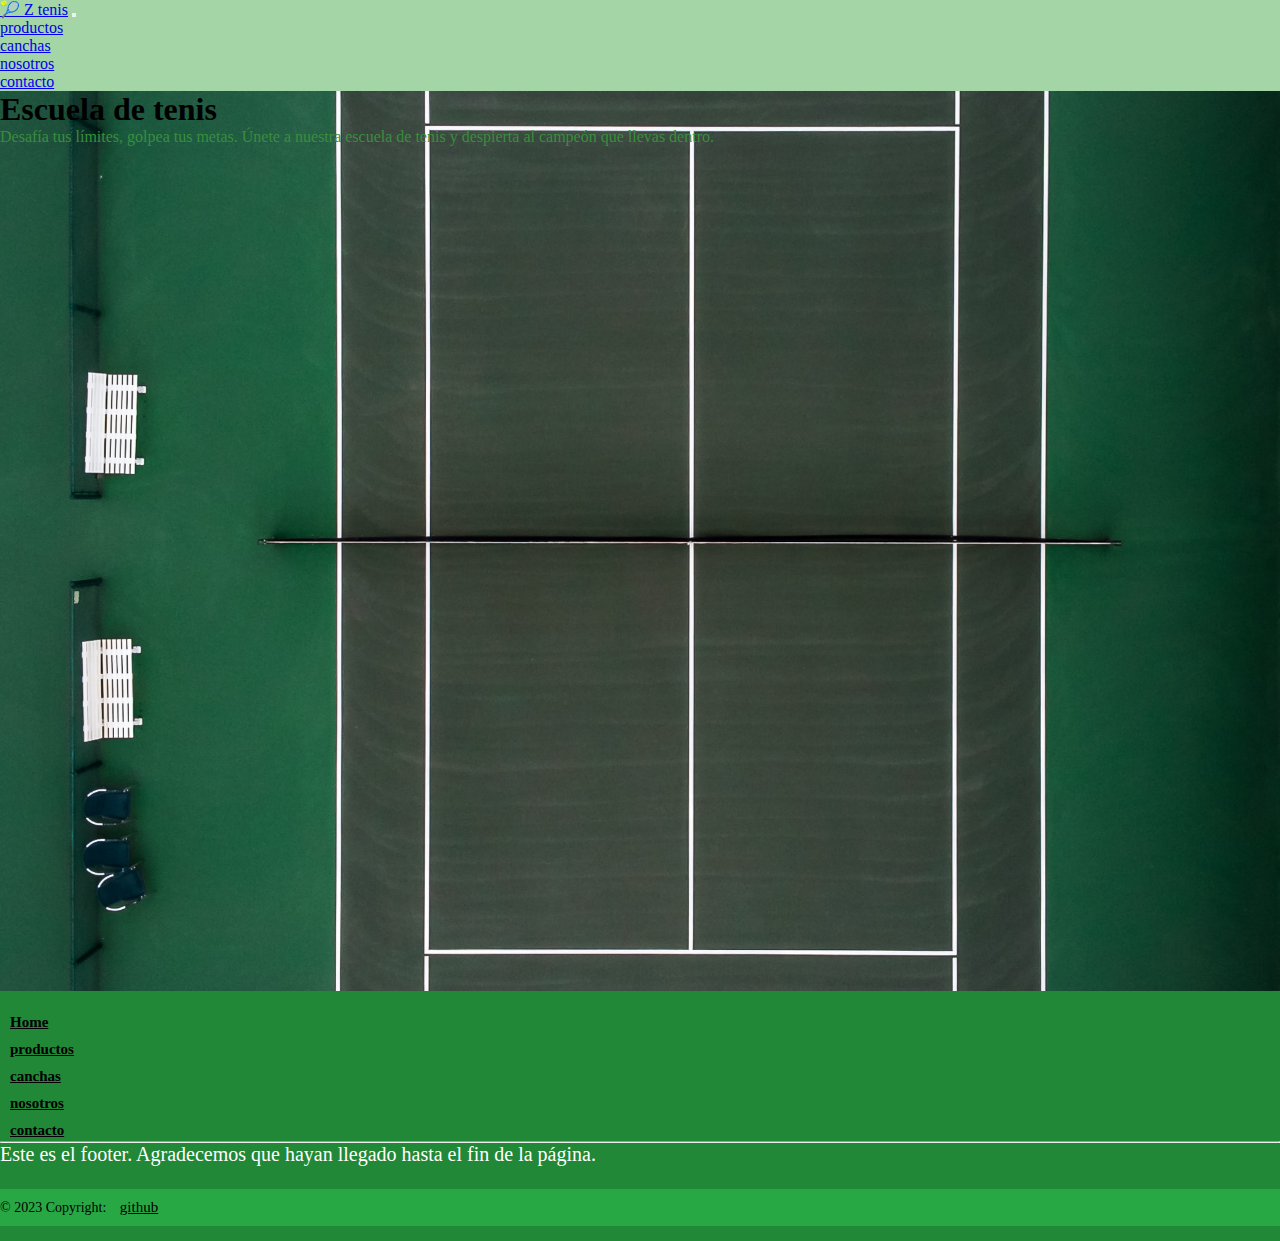
<file: index.html>
<!DOCTYPE html>
<html lang="en">

<head>
    <meta charset="UTF-8">
    <meta name="viewport" content="width=device-width, initial-scale=1.0">
    <meta name="description" content="Descubre el apasionante mundo del tenis en nuestra página web. Encuentra información sobre productos de tenis, las mejores canchas para practicar, conoce nuestra historia y ponte en contacto con nosotros. ¡Todo lo que necesitas para ser un experto en el deporte!">
    <meta name="keywords" content="tenis, productos de tenis, canchas de tenis, historia del tenis, entrenamiento de tenis, torneos de tenis, raquetas de tenis, pelotas de tenis,tenis de campo, tenis de mesa,">
    
    <link rel="stylesheet" href="https://cdn.jsdelivr.net/npm/bootstrap@4.6.2/dist/css/bootstrap.min.css"
        integrity="sha384-xOolHFLEh07PJGoPkLv1IbcEPTNtaed2xpHsD9ESMhqIYd0nLMwNLD69Npy4HI+N" crossorigin="anonymous">
    <link rel="stylesheet" href="https://cdnjs.cloudflare.com/ajax/libs/font-awesome/6.4.0/css/all.min.css" integrity="sha512-iecdLmaskl7CVkqkXNQ/ZH/XLlvWZOJyj7Yy7tcenmpD1ypASozpmT/E0iPtmFIB46ZmdtAc9eNBvH0H/ZpiBw==" crossorigin="anonymous" referrerpolicy="no-referrer" />
    <link rel="preconnect" href="https://fonts.googleapis.com">
<link rel="preconnect" href="https://fonts.gstatic.com" crossorigin>
<link href="https://fonts.googleapis.com/css2?family=Poppins:ital,wght@1,300&display=swap" rel="stylesheet">
<link
    rel="stylesheet"
    href="https://cdnjs.cloudflare.com/ajax/libs/animate.css/4.1.1/animate.min.css"/>
    <link rel="stylesheet" href="estilos.css">
    <title>Z TENIS</title>
</head>

<body>
    <nav class="navbar navbar-expand-sm  navbar-dark">
        <a class="navbar-brand" href="index.html">🎾 Z tenis</a>
        <button class="navbar-toggler" type="button" data-toggle="collapse" data-target="#collapsibleNavbar">
            <i class="fa-solid fa-bars-staggered fa-bounce"></i>
        </button>
        <div class="collapse navbar-collapse" id="collapsibleNavbar">
            <ul class="navbar-nav">
                <li class="nav-item">
                    <a class="nav-link" href="productos.html">productos</a>
                </li>
                <li class="nav-item">
                    <a class="nav-link" href="canchas.html">canchas</a>
                </li>
                <li class="nav-item">
                    <a class="nav-link" href="nosotros.html">nosotros</a>
                </li>
                <li class="nav-item">
                    <a class="nav-link" href="contacto.html">contacto</a>
                </li>
            
            </ul>
        </div>
    </nav>
<div class="jumbotron">
    <h1 class="animate__animated animate__flipInY">Escuela de tenis</h1>
    <p class="animate__animated animate__rubberBand">Desafía tus límites, golpea tus metas. Únete a nuestra escuela de tenis y despierta al campeón que llevas dentro.</p>
    </div>
<div class="container-fluid footer-bg">
    <footer class="text-center text-white">
    <div class="container">
        <section>
        <div class="row text-center d-flex justify-content-center pt-5">
            <div class="col-md-2">
            <h3 class="text-uppercase font-weight-bold">
                <a href="index.html" class="text-white">Home</a>
            </h3>
            </div>
            <div class="col-md-2">
            <h3 class="text-uppercase font-weight-bold">
                <a href="productos.html" class="text-white">productos</a>
            </h3>
            </div>
            <div class="col-md-3">
            <h3 class="text-uppercase font-weight-bold">
                <a href="canchas.html" class="text-white"
                >canchas</a
                >
            </h3>
            </div>
            <div class="col-md-2">
            <h3 class="text-uppercase font-weight-bold">
                <a href="nosotros.html" class="text-white">nosotros</a>
            </h3>
            </div>
            <div class="col-md-2">
            <h3 class="text-uppercase font-weight-bold">
                <a href="contacto.html" class="text-white">contacto</a>
            </h3>
            </div>
        </div>
        </section>
        <hr />
        <section class="mb-5">
        <p class="p1" class="text-center">
            Este es el footer. Agradecemos que hayan llegado hasta el fin de
            la página.
        </p>
    </section>
    <section class="text-center mb-5">
    <a href="https://www.facebook.com/" target="_blank" class="text-white mx-4">
        <i class="fa-brands fa-facebook-f fa-bounce"></i>
    </a>
    <a href="https://twitter.com/" target="_blank" class="text-white mx-4">
        <i class="fa-brands fa-twitter fa-bounce"></i>
    </a>
    <a href="https://www.instagram.com/" target="_blank" class="text-white mx-4">
        <i class="fa-brands fa-instagram fa-bounce"></i>
    </a>
    </section>
    </div>
    <div class="container-fluid cr-bg pb-2">
        © 2023 Copyright:
        <a class="text-white" href="https://github.com/marianopiombo/piombotenis"
        >github</a
        >
    </div>
    </footer>





    </script>
    <script src="https://cdn.jsdelivr.net/npm/jquery@3.5.1/dist/jquery.slim.min.js"
        integrity="sha384-DfXdz2htPH0lsSSs5nCTpuj/zy4C+OGpamoFVy38MVBnE+IbbVYUew+OrCXaRkfj" crossorigin="anonymous">
    </script>
    <script src="https://cdn.jsdelivr.net/npm/popper.js@1.16.1/dist/umd/popper.min.js"
        integrity="sha384-9/reFTGAW83EW2RDu2S0VKaIzap3H66lZH81PoYlFhbGU+6BZp6G7niu735Sk7lN" crossorigin="anonymous">
    </script>
    <script src="https://cdn.jsdelivr.net/npm/bootstrap@4.6.2/dist/js/bootstrap.min.js"
        integrity="sha384-+sLIOodYLS7CIrQpBjl+C7nPvqq+FbNUBDunl/OZv93DB7Ln/533i8e/mZXLi/P+" crossorigin="anonymous">
    </script>
</body>

</html>
</file>
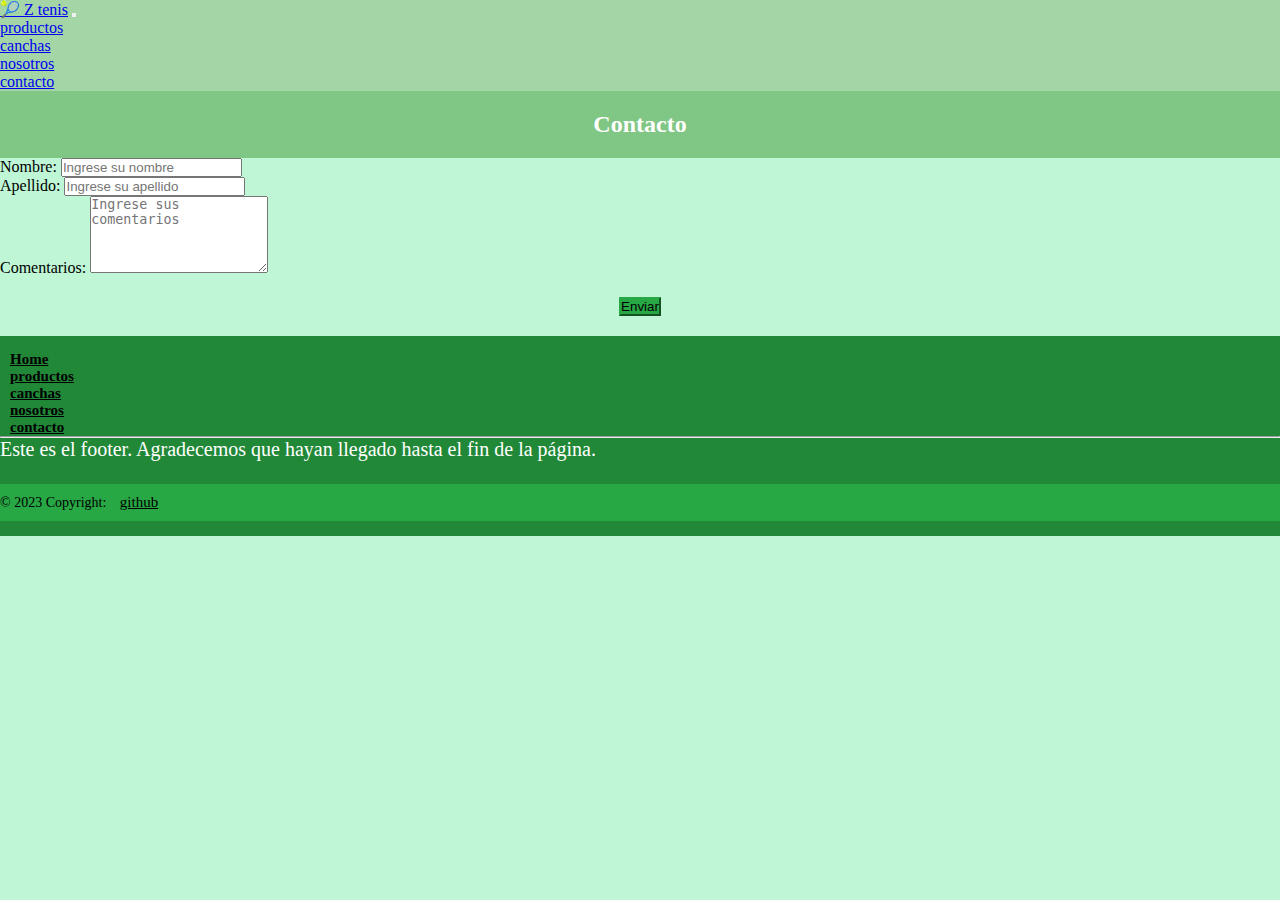
<file: contacto.html>
<!DOCTYPE html>
<html lang="en">
<head>
    <meta charset="UTF-8">
    <meta name="viewport" content="width=device-width, initial-scale=1.0">
    <meta name="description" content="Contáctanos para cualquier consulta o información sobre nuestros productos, canchas y servicios. Estamos aquí para ayudarte en todo lo relacionado con el tenis. ¡Esperamos saber de ti pronto">
    <meta name="keywords" content="Contacto, consulta, información, productos de tenis, canchas de tenis, servicios, ayuda, tenis">
    <link rel="stylesheet" href="https://cdn.jsdelivr.net/npm/bootstrap@4.6.2/dist/css/bootstrap.min.css" integrity="sha384-xOolHFLEh07PJGoPkLv1IbcEPTNtaed2xpHsD9ESMhqIYd0nLMwNLD69Npy4HI+N" crossorigin="anonymous">
    <link rel="stylesheet" href="https://cdnjs.cloudflare.com/ajax/libs/font-awesome/6.4.0/css/all.min.css" integrity="sha512-iecdLmaskl7CVkqkXNQ/ZH/XLlvWZOJyj7Yy7tcenmpD1ypASozpmT/E0iPtmFIB46ZmdtAc9eNBvH0H/ZpiBw==" crossorigin="anonymous" referrerpolicy="no-referrer" />
    <link rel="stylesheet" href="estilos.css">
    <title>contacto</title>
</head>
<body>
<nav class="navbar navbar-expand-sm  navbar-dark">
    <a class="navbar-brand" href="index.html">🎾 Z tenis</a>

    <button class="navbar-toggler" type="button" data-toggle="collapse" data-target="#collapsibleNavbar">
        <span class="navbar-toggler-icon"></span>
    </button>

    <div class="collapse navbar-collapse" id="collapsibleNavbar">
        <ul class="navbar-nav">
            <li class="nav-item">
                <a class="nav-link" href="productos.html">productos</a>
            </li>
            <li class="nav-item">
                <a class="nav-link" href="canchas.html">canchas</a>
            </li>
            <li class="nav-item">
                <a class="nav-link" href="nosotros.html">nosotros</a>
            </li>
            <li class="nav-item">
                <a class="nav-link" href="contacto.html">contacto</a>
            </li>
        
        </ul>
    </div>
</nav> 
<div class="container contacto">
    <h2>Contacto</h2>
    <form>
    <div class="form-group">
        <label for="nombre">Nombre:</label>
        <input type="text" class="form-control" id="nombre" placeholder="Ingrese su nombre">
    </div>
    <div class="form-group">
        <label for="apellido">Apellido:</label>
        <input type="text" class="form-control" id="apellido" placeholder="Ingrese su apellido">
    </div>
    <div class="form-group">
        <label for="comentarios">Comentarios:</label>
        <textarea class="form-control" id="comentarios" rows="5" placeholder="Ingrese sus comentarios"></textarea>
    </div>
    <button type="submit" class="btn btn-submit">Enviar</button>
    </form>
</div>

<div class="container-fluid footer-bg">
    <footer class="text-center text-white">
    <div class="container">
        <section>
        <div class="row text-center d-flex justify-content-center pt-5">
            <div class="col-md-2">
            <h6 class="text-uppercase font-weight-bold">
                <a href="index.html" class="text-white">Home</a>
            </h6>
            </div>
            <div class="col-md-2">
            <h6 class="text-uppercase font-weight-bold">
                <a href="productos.html" class="text-white">productos</a>
            </h6>
            </div>
            <div class="col-md-3">
            <h6 class="text-uppercase font-weight-bold">
                <a href="canchas.html" class="text-white"
                >canchas</a
                >
            </h6>
            </div>
            <div class="col-md-2">
            <h6 class="text-uppercase font-weight-bold">
                <a href="nosotros.html" class="text-white">nosotros</a>
            </h6>
            </div>
            <div class="col-md-2">
            <h6 class="text-uppercase font-weight-bold">
                <a href="contacto.html" class="text-white">contacto</a>
            </h6>
            </div>
        </div>
        </section>
        <hr />
        <section class="mb-5">
        <p class="p1" class="text-center">
            Este es el footer. Agradecemos que hayan llegado hasta el fin de
            la página.
        </p>
    </section>
    <section class="text-center mb-5">
    <a href="https://www.facebook.com/" target="_blank" class="text-white mx-4">
        <i class="fa-brands fa-facebook-f fa-bounce"></i>
    </a>
    <a href="https://twitter.com/" target="_blank" class="text-white mx-4">
        <i class="fa-brands fa-twitter fa-bounce"></i>
    </a>
    <a href="https://www.instagram.com/" target="_blank" class="text-white mx-4">
        <i class="fa-brands fa-instagram fa-bounce"></i>
    </a>
    </section>
    </div>
    <div class="container-fluid cr-bg pb-2">
        © 2023 Copyright:
        <a class="text-white" href="https://github.com/marianopiombo/piombotenis"
        >github</a
        >
    </div>
    </footer>


    <script src="https://cdn.jsdelivr.net/npm/jquery@3.5.1/dist/jquery.slim.min.js" integrity="sha384-DfXdz2htPH0lsSSs5nCTpuj/zy4C+OGpamoFVy38MVBnE+IbbVYUew+OrCXaRkfj" crossorigin="anonymous"></script>
    <script src="https://cdn.jsdelivr.net/npm/popper.js@1.16.1/dist/umd/popper.min.js" integrity="sha384-9/reFTGAW83EW2RDu2S0VKaIzap3H66lZH81PoYlFhbGU+6BZp6G7niu735Sk7lN" crossorigin="anonymous"></script>
    <script src="https://cdn.jsdelivr.net/npm/bootstrap@4.6.2/dist/js/bootstrap.min.js" integrity="sha384-+sLIOodYLS7CIrQpBjl+C7nPvqq+FbNUBDunl/OZv93DB7Ln/533i8e/mZXLi/P+" crossorigin="anonymous"></script>
</body>
</html>
</file>
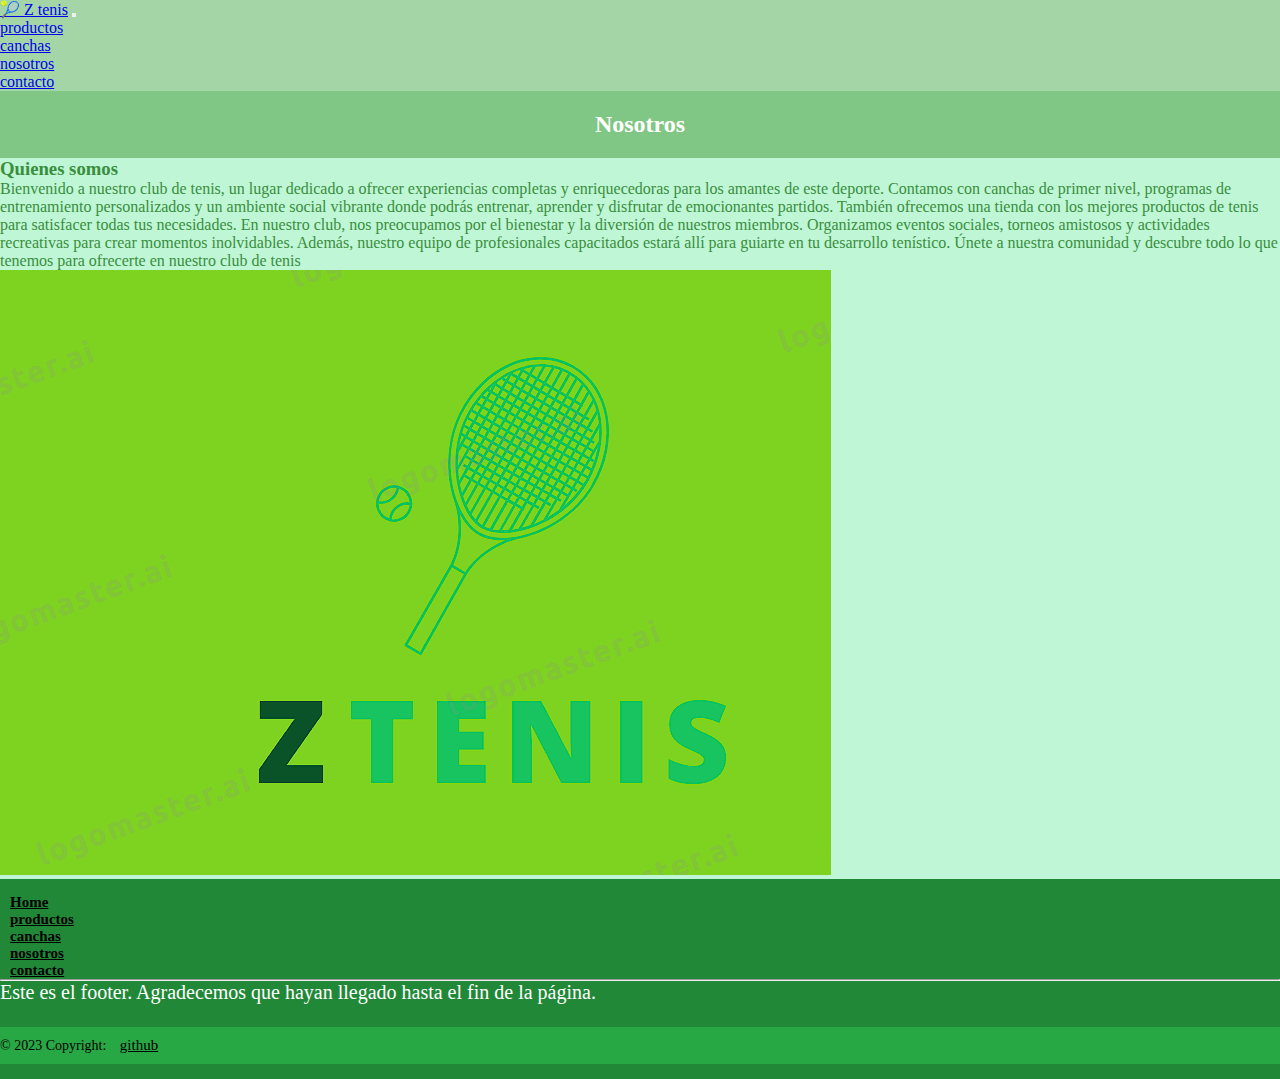
<file: nosotros.html>
<!DOCTYPE html>
<html lang="en">
<head>
    <meta charset="UTF-8">
    <meta name="viewport" content="width=device-width, initial-scale=1.0">
    <meta name="description" content="Descubre nuestro equipo apasionado de tenis y la dedicación que impulsa nuestra pasión por este deporte. Con una amplia selección de productos de calidad y canchas diseñadas para una experiencia excepcional, únete a nuestra comunidad tenística y vive el deporte que amamos">
    <meta name="keywords" content="Tenis, equipo de tenis, pasión, productos de tenis, canchas, experiencia, comunidad tenística.">
    <link rel="stylesheet" href="https://cdn.jsdelivr.net/npm/bootstrap@4.6.2/dist/css/bootstrap.min.css" integrity="sha384-xOolHFLEh07PJGoPkLv1IbcEPTNtaed2xpHsD9ESMhqIYd0nLMwNLD69Npy4HI+N" crossorigin="anonymous">
    <link rel="stylesheet" href="https://cdnjs.cloudflare.com/ajax/libs/font-awesome/6.4.0/css/all.min.css" integrity="sha512-iecdLmaskl7CVkqkXNQ/ZH/XLlvWZOJyj7Yy7tcenmpD1ypASozpmT/E0iPtmFIB46ZmdtAc9eNBvH0H/ZpiBw==" crossorigin="anonymous" referrerpolicy="no-referrer" />
    <link rel="stylesheet" href="estilos.css">
    <title>nosotros</title>
</head>
<body>
    <nav class="navbar navbar-expand-sm  navbar-dark">
        <a class="navbar-brand" href="index.html">🎾 Z tenis</a>

        <button class="navbar-toggler" type="button" data-toggle="collapse" data-target="#collapsibleNavbar">
            <span class="navbar-toggler-icon"></span>
        </button>

        <div class="collapse navbar-collapse" id="collapsibleNavbar">
            <ul class="navbar-nav">
                <li class="nav-item">
                    <a class="nav-link" href="productos.html">productos</a>
                </li>
                <li class="nav-item">
                    <a class="nav-link" href="canchas.html">canchas</a>
                </li>
                <li class="nav-item">
                    <a class="nav-link" href="nosotros.html">nosotros</a>
                </li>
                <li class="nav-item">
                    <a class="nav-link" href="contacto.html">contacto</a>
                </li>
            
            </ul>
        </div>
    </nav>
    <h2>Nosotros</h2>
    <div class="container">
        <div class="row">
            <div class="col-md-6">
                <div class="contenido">
                    <h3>Quienes somos</h3>
                    <p>Bienvenido a nuestro club de tenis, un lugar dedicado a ofrecer experiencias completas y enriquecedoras para los amantes de este deporte. Contamos con canchas de primer nivel, programas de entrenamiento personalizados y un ambiente social vibrante donde podrás entrenar, aprender y disfrutar de emocionantes partidos. También ofrecemos una tienda con los mejores productos de tenis para satisfacer todas tus necesidades.
                        En nuestro club, nos preocupamos por el bienestar y la diversión de nuestros miembros. Organizamos eventos sociales, torneos amistosos y actividades recreativas para crear momentos inolvidables. Además, nuestro equipo de profesionales capacitados estará allí para guiarte en tu desarrollo tenístico. Únete a nuestra comunidad y descubre todo lo que tenemos para ofrecerte en nuestro club de tenis
                    </p>
                </div>
            </div>
            <div class="col-md-6">
                <img class="imglog img-fluid" src="multimedia/Z TENIS LOGO.png" alt="">
            </div>
        </div>
    </div>

<div class="container-fluid footer-bg">
    <footer class="text-center text-white">
    <div class="container">
        <section>
        <div class="row text-center d-flex justify-content-center pt-5">
            <div class="col-md-2">
            <h6 class="text-uppercase font-weight-bold">
                <a href="index.html" class="text-white">Home</a>
            </h6>
            </div>
            <div class="col-md-2">
            <h6 class="text-uppercase font-weight-bold">
                <a href="productos.html" class="text-white">productos</a>
            </h6>
            </div>
            <div class="col-md-3">
            <h6 class="text-uppercase font-weight-bold">
                <a href="canchas.html" class="text-white"
                >canchas</a
                >
            </h6>
            </div>
            <div class="col-md-2">
            <h6 class="text-uppercase font-weight-bold">
                <a href="nosotros.html" class="text-white">nosotros</a>
            </h6>
            </div>
            <div class="col-md-2">
            <h6 class="text-uppercase font-weight-bold">
                <a href="contacto.html" class="text-white">contacto</a>
            </h6>
            </div>
        </div>
        </section>
        <hr />
        <section class="mb-5">
        <p class="p1" class="text-center">
            Este es el footer. Agradecemos que hayan llegado hasta el fin de
            la página.
        </p>
    </section>
    <section class="text-center mb-5">
    <a href="https://www.facebook.com/" target="_blank" class="text-white mx-4">
        <i class="fa-brands fa-facebook-f fa-bounce"></i>
    </a>
    <a href="https://twitter.com/" target="_blank" class="text-white mx-4">
        <i class="fa-brands fa-twitter fa-bounce"></i>
    </a>
    <a href="https://www.instagram.com/" target="_blank" class="text-white mx-4">
        <i class="fa-brands fa-instagram fa-bounce"></i>
    </a>
    </section>
    </div>
    <div class="container-fluid cr-bg pb-2">
        © 2023 Copyright:
        <a class="text-white" href="https://github.com/marianopiombo/piombotenis"
        >github</a
        >
    </div>
    </footer>

    <script src="https://cdn.jsdelivr.net/npm/jquery@3.5.1/dist/jquery.slim.min.js" integrity="sha384-DfXdz2htPH0lsSSs5nCTpuj/zy4C+OGpamoFVy38MVBnE+IbbVYUew+OrCXaRkfj" crossorigin="anonymous"></script>
<script src="https://cdn.jsdelivr.net/npm/popper.js@1.16.1/dist/umd/popper.min.js" integrity="sha384-9/reFTGAW83EW2RDu2S0VKaIzap3H66lZH81PoYlFhbGU+6BZp6G7niu735Sk7lN" crossorigin="anonymous"></script>
<script src="https://cdn.jsdelivr.net/npm/bootstrap@4.6.2/dist/js/bootstrap.min.js" integrity="sha384-+sLIOodYLS7CIrQpBjl+C7nPvqq+FbNUBDunl/OZv93DB7Ln/533i8e/mZXLi/P+" crossorigin="anonymous"></script>
</body>
</html>
</file>
<file: estilos.css>
* {
  margin: 0;
  padding: 0;
  box-sizing: border-box;
}

body{
  background-color: #BFF6D5;
}

.navbar {
  background-color: #a4d5a6;
}
.navbar-toggler i {
  color: #398e3d;
}
.navbar-link {
  color: white !important;
}
.navbar-link:hover {
  color: #000 !important;
}

.jumbotron {
  height: 900px;
  width: 100%;
  background-image: url(multimedia/erik-werlin-4gqELewld-A-unsplash.jpg);
  background-size: cover;
  background-position: center;
  margin-bottom: 0;
  border-radius: 0;
}


h1{
  font-weight: bolder;
}

p {
  color: #398e3d;
}

.p1{
  color:white;
}
.p2{
  color: white;
}

h2 {
  background-color: #80c684;
  color: white;
  text-align: center;
  padding: 20px;
  margin-bottom: 0;
}

h3 {
  color: #398e3d;
}

.nleft {
  background-color: #398e3d;
  height: 400px;
  background-image: url(multimedia/RAQUETA.jpg);
  background-size: cover;
  background-position: center;
}

.nright2 {
  height: 400px;
  background-image: url(multimedia/raqueta\ wilson.jpg);
  background-size: cover;
  background-position: center;
}

.item {
  background-position: center;
  background-size: cover;
  height: 300px;
  border: 3px solid #a4d5a6;
  width: 300px;
  filter: grayscale(100%);
  transition: filter 0.3s ease;
}
.item:hover {
  filter: grayscale(0%);
  }


.item1 {
  background-image: url(multimedia/item\ 7.jpg);
}
.item2 {
  background-image: url(multimedia/item\ 2.jpg);
}
.item3 {
  background-image: url(multimedia/item\ 4.jpg);
}
.item4 {
  background-image: url(multimedia/item\ 3.jpg);
}
.item5 {
  background-image: url(multimedia/item\ 8.jpg);
}
.item6 {
  background-image: url(multimedia/item6.jpg);
}

.btn {
  margin-bottom: 20px;
  margin-top: 10px;
}


.container2 {
  display: grid;
  grid-template-columns: auto;
  text-align: center;
}
.container2 .p1 {
  background-color: #e5f2e5;
}
.container2 .contenido {
  background-color: #e5f2e5;
  padding: 20px;
  height: 100%;
}
.container2 .contenido h3 {
  font-weight: bold;
}
.container2 .imglog {
  background-color: #e5f2e5;
  margin-bottom: 10px;
}

.contacto {
  margin-top: 50px;
  margin-top: 0;
}
.contacto h2 {
  text-align: center;
}
.contacto .form-control:focus {
  box-shadow: none;
}
.contacto .btn-submit {
  display: block;
  margin: 20px auto;
  background-color: #28a745;
  border-color: #28a745;
}
.contacto .btn-submit:hover {
  background-color: #1e7e34;
  border-color: #1e7e34;
}

.footer-bg {
  background-color: #218838;
  padding: 15px 0;
}
.footer-bg a {
  color: #000;
  font-size: 15px;
  margin: 0 10px;
}

.cr-bg {
  background-color: #28a745;
  color: #000;
  padding: 10px 0;
  font-size: 14px;
}

.text-white{
  font-size: 20px;
}
</file>
